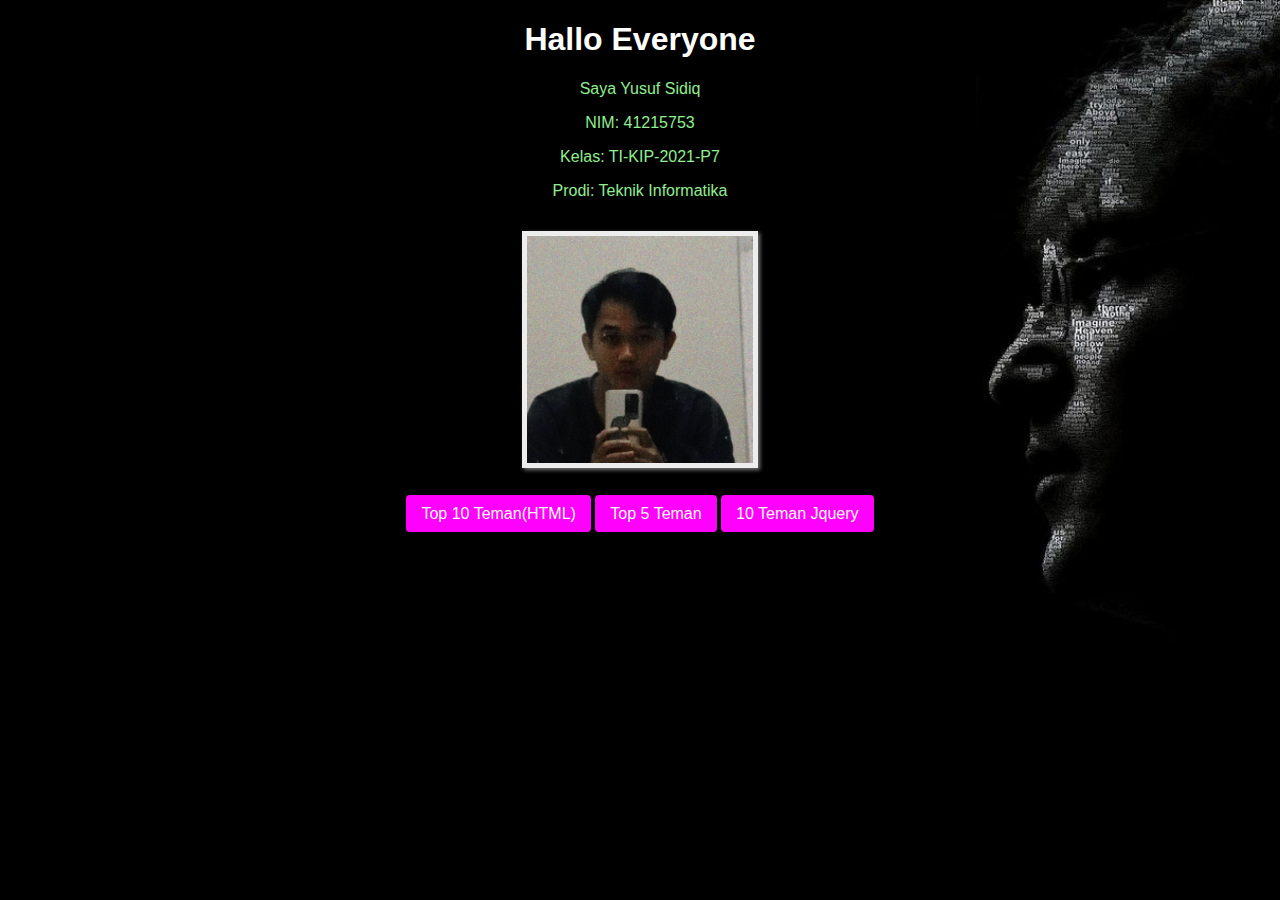
<file: index.html>
<!DOCTYPE html>
<html lang="en">
<head>
    <meta charset="UTF-8">
    <meta http-equiv="X-UA-Compatible" content="IE=edge">
    <meta name="viewport" content="width=device-width, initial-scale=1.5">
    <title>My Profile</title>
</head>
<body>
    <style>
        body {
    font-family: "Rockwell", "Arial Narrow", Arial, sans-serif;
    background-image: url('john.jpg');
    background-size: cover;
    background-attachment: fixed; 
    color: lightgreen;
    text-shadow: white;
}

h1{
    color: white;
    cursor: pointer;
    transition: 0.2s;
}

h1:hover{
    color: yellow;
    letter-spacing: 4px;
}

img{
    width: 4cm;
    border-top: 70%;
    box-shadow: 2px 2px 4px gray;
    padding: 5px;
    background: white;
    margin: 15px;
    transition: 0.2s;
    opacity: 93%;
    width: 6cm;
    height: 6cm;
    object-fit: cover;
}

img:hover{
    transform: scale(1.2);
    opacity: 100%;
    box-shadow: 1px 1px 6px red;
}

table{
    border-collapse: collapse;
    width: 90%;
}

td, th{
    border: 1px solid white;
    padding: 8px;


}

td:first-child{
    text-align: center;


}

.judul{
    text-align: center;
    font-size: 30px;
    color: white;
}

.judul-tabel{
    background-color: seagreen;
    color: navajowhite;
}

.top1{
    text-align: center;
    color: lightgreen;
}

.tombol{
    background-color: #ff00fc;
    color: white;
    padding: 10px 15px;
    border: none;
    border-radius: 4px;
    cursor: pointer;
    margin-top: 10px;
    text-decoration: none;
}

.tombol:hover{
    background-color: #45a049;
}

a{
    color: orangered;
    text-decoration: none;
}
td{
    color: white;
}

td:hover{
    background-color: #e84dff;
}
    </style>
    <div class="top1">
        <h1>Hallo Everyone</h1>
        <p>Saya Yusuf Sidiq</p>
        <p>NIM: 41215753</p>
        <p>Kelas: TI-KIP-2021-P7</p>
        <p>Prodi: Teknik Informatika</p>

        <img src="foto.jpeg" alt="pp"><br><br>

        <a onclick="alert('Silahkan Klik OK')" href="tabel.html" class="tombol">Top 10 Teman(HTML)</a>
        <a onclick="alert('Silahkan Klik OK')" href="tabel-2.html" class="tombol">Top 5 Teman</a>
        <a onclick="alert('Silahkan Klik OK')" href="tabel-3.html" class="tombol">10 Teman Jquery</a>
    </div>
</body>
</html>
</file>
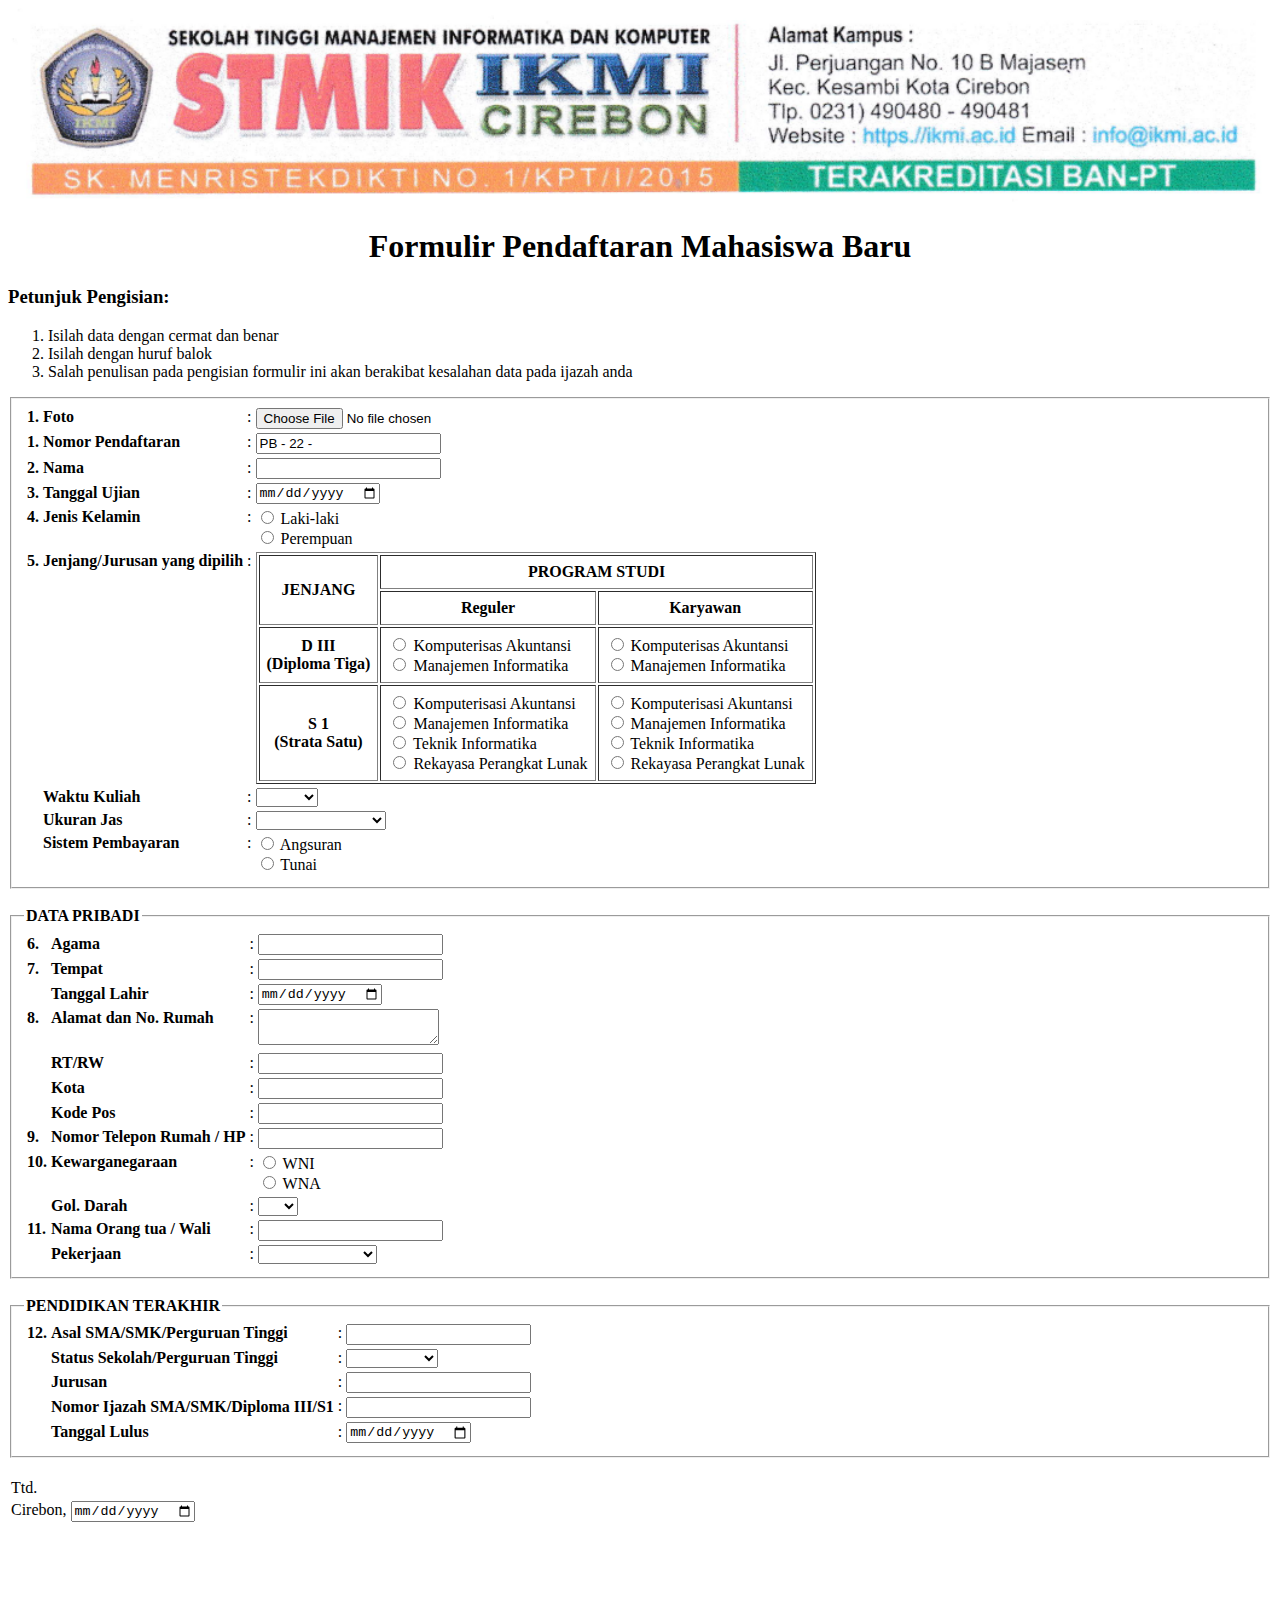
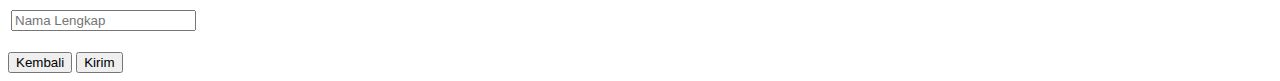
<file: form-html.html>
<!DOCTYPE html>
<html><head>
	<meta charset="utf-8">
	<meta name="viewport" content="width=device-width, initial-scale=1">
	<title>Formulir PMB</title>
</head>
<body>

	<img src="cop-ikmi.png" width="100%">
	<h1 align="center">Formulir Pendaftaran Mahasiswa Baru</h1>
	<h3>Petunjuk Pengisian:</h3>
	<ol>
		<li>Isilah data dengan cermat dan benar</li>
		<li>Isilah dengan huruf balok</li>
		<li>Salah penulisan pada pengisian formulir ini akan berakibat kesalahan data pada ijazah anda</li>
	</ol>
	<form method="post" action="#">
		<fieldset class="tabel-1">
			<table>
				<tbody>
                <tr>
                    <th align="left" valign="top" width="5">1.</th>
                    <th align="left" valign="top">Foto</th>
                    <td valign="top">:</td>
                    <td valign="top"><input type="file" name="foto"></td>
                </tr>
                <tr>
					<th align="left" valign="top" width="5">1.</th>
					<th align="left" valign="top">Nomor Pendaftaran</th>
					<td valign="top">:</td>
					<td valign="top"><input type="text" value="PB - 22 - " name="no_pendaftaran" required></td>
				</tr>
				<tr>
					<th align="left">2.</th>
					<th align="left">Nama</th>
					<td>:</td>
					<td><input type="text" name="nama" maxlength="30" required></td>
				</tr>
				<tr>
					<th align="left">3.</th>
					<th align="left">Tanggal Ujian</th>
					<td>:</td>
					<td><input type="date" name="tgl_ujian"></td>
				</tr>
				<tr>
					<th align="left" valign="top">4.</th>
					<th align="left" valign="top">Jenis Kelamin</th>
					<td valign="top">:</td>
					<td>
						<input type="radio" name="jk" value="Laki-laki"> Laki-laki &nbsp;&nbsp;<br>
						<input type="radio" name="jk" value="Perempuan"> Perempuan &nbsp;&nbsp;
					</td>
				</tr>
				<tr>
					<th align="left" valign="top">5.</th>
					<th align="left" valign="top">Jenjang/Jurusan yang dipilih</th>
					<td valign="top">:</td>
					<td>
						<table class="tab1"border="1" cellpadding="7">
							<thead>
								<tr>
									<th rowspan="2">JENJANG</th>
									<th colspan="2">PROGRAM STUDI</th>
								</tr>
								<tr>
									<th>Reguler</th>
									<th>Karyawan</th>
								</tr>
							</thead>
							<tbody>
								<tr>
									<th>
										D III <br>
										(Diploma Tiga)
									</th>
									<td>
										<input type="radio" name="jenjang" value="Komputerisasi Akuntansi"> Komputerisas Akuntansi <br>
										<input type="radio" name="jenjang" value="Manajemen Informatika"> Manajemen Informatika
									</td>
									<td>
										<input type="radio" name="jenjang" value="Komputerisasi Akuntansi"> Komputerisas Akuntansi <br>
										<input type="radio" name="jenjang" value="Manajemen Informatika"> Manajemen Informatika
									</td>
								</tr>
								<tr>
									<th>
										S 1 <br>
										(Strata Satu)
									</th>
									<td>
										<input type="radio" name="jenjang" value="Komputerisasi Akuntansi"> Komputerisasi Akuntansi <br>
										<input type="radio" name="jenjang" value="Manajemen Informatika"> Manajemen Informatika <br>
                                        <input type="radio" name="jenjang" value="Teknik informatika"> Teknik Informatika <br>
                                        <input type="radio" name="jenjang" value="Rekayasa Perangkat Lunak"> Rekayasa Perangkat Lunak <br>
									</td>
									<td>
										<input type="radio" name="jenjang" value="Komputerisasi Akuntansi"> Komputerisasi Akuntansi <br>
										<input type="radio" name="jenjang" value="Manajemen Informatika"> Manajemen Informatika <br>
                                        <input type="radio" name="jenjang" value="Teknik informatika"> Teknik Informatika <br>
                                        <input type="radio" name="jenjang" value="Rekayasa Perangkat Lunak"> Rekayasa Perangkat Lunak <br>
									</td>
								</tr>
							</tbody>
						</table>
					</td>
				</tr>
				<tr>
					<th></th>
					<th align="left" valign="top">Waktu Kuliah</th>
					<td valign="top">:</td>
					<td>
						<select name="waktu">
							<option value=""></option>
							<option value="Pagi">Pagi</option>
							<option value="Sore">Sore</option>
							<option value="Malam">Malam</option>
						</select>
					</td>
				</tr>
				<tr>
					<th></th>
					<th align="left" valign="top">Ukuran Jas</th>
					<td valign="top">:</td>
					<td>
						<select name="jas">
							<option value=""></option>
							<option value="Small">Small</option>
							<option value="Medium">Medium</option>
							<option value="Large">Large</option>
							<option value="Extra Large">Extra Large</option>
                            <option value="Doble Extra Large">Doble Extra Large</option>
						</select>
					</td>
				</tr>
				<tr>
					<th></th>
					<th align="left" valign="top">Sistem Pembayaran</th>
					<td valign="top">:</td>
					<td>
						<input type="radio" name="sistem_pb" value="Angsuran"> Angsuran &nbsp;&nbsp; <br>
						<input type="radio" name="sistem_pb" value="Tunai"> Tunai &nbsp;&nbsp;
					</td>
				</tr>
			</tbody></table>
		</fieldset>
		<br>
		<fieldset class="tabel-2">
			<legend><b>DATA PRIBADI</b></legend>
			<table>
				<tbody><tr>
					<th align="left" width="5">6.</th>
					<th align="left">Agama</th>
					<td>:</td>
					<td><input type="text" name="agama" maxlength="14"></td>
				</tr>
				<tr>
					<th align="left">7.</th>
					<th align="left">Tempat</th>
					<td>:</td>
					<td><input type="text" name="tempat_lahir" maxlength="14"></td>
				</tr>
				<tr>
					<th></th>
					<th align="left">Tanggal Lahir</th>
					<td>:</td>
					<td><input type="date" name="tanggal_lahir"></td>
				</tr>
				<tr>
					<th align="left" valign="top">8.</th>
					<th align="left" valign="top">Alamat dan No. Rumah</th>
					<td valign="top">:</td>
					<td><textarea name="alamat"></textarea></td>
				</tr>
				<tr>
					<th></th>
					<th align="left">RT/RW</th>
					<td>:</td>
					<td><input type="text" name="rtrw" maxlength="10"></td>
				</tr>
				<tr>
					<th></th>
					<th align="left">Kota</th>
					<td>:</td>
					<td><input type="text" name="kota" maxlength="6"></td>
				</tr>
				<tr>
					<th></th>
					<th align="left">Kode Pos</th>
					<td>:</td>
					<td><input type="text" name="kode_pos" maxlength="5"></td>
				</tr>
				<tr>
					<th align="left" valign="top">9.</th>
					<th align="left" valign="top">Nomor Telepon Rumah / HP</th>
					<td valign="top">:</td>
					<td valign="top"><input type="text" name="no_telp" maxlength="15"></td>
				</tr>
				<tr>
					<th align="left" valign="top">10. </th>
					<th align="left" valign="top">Kewarganegaraan</th>
					<td valign="top">:</td>
					<td>
						<input type="radio" name="kewarganegaraan" value="WNI"> WNI &nbsp;&nbsp;<br>
						<input type="radio" name="kewarganegaraan" value="WNA"> WNA &nbsp;&nbsp;
					</td>
				</tr>
				<tr>
					<th></th>
					<th align="left">Gol. Darah</th>
					<td>:</td>
					<td>
						<select name="goldarah">
							<option value=""></option>
							<option value="A">A</option>
							<option value="B">B</option>
							<option value="AB">AB</option>
							<option value="O">O</option>
						</select>
					</td>
				</tr>
				<tr>
					<th align="left" valign="top">11.</th>
					<th align="left" valign="top">Nama Orang tua / Wali</th>
					<td valign="top">:</td>
					<td valign="top"><input type="text" name="namaOrtuWali" maxlength="30"></td>
				</tr>
				<tr>
					<th></th>
					<th align="left" valign="top">Pekerjaan</th>
					<td valign="top">:</td>
					<td>
						<select name="pekerjaanOrtuWali">
							<option value=""></option>
							<option value="PNS/TNI/POLRI">PNS/TNI/POLRI</option>
							<option value="Swasta">Swasta</option>
							<option value="Wiraswasta">Wiraswasta</option>
							<option value="Lain-lain">Lain-lain</option>
						</select>
					</td>
				</tr>
			</tbody></table>
		</fieldset>
		<br>
		<fieldset class="tabel-3">
			<legend><b>PENDIDIKAN TERAKHIR</b></legend>
			<table>
				<tbody><tr>
					<th align="left" valign="top" width="5">12. </th>
					<th align="left" valign="top">Asal SMA/SMK/Perguruan Tinggi</th>
					<td valign="top">:</td>
					<td valign="top"><input type="text" name="asal_sekolah" maxlength="14"></td>
				</tr>
				<tr>
					<th></th>
					<th align="left">Status Sekolah/Perguruan Tinggi</th>
					<td valign="top">:</td>
					<td valign="top">
						<select name="status_sekolah">
							<option value=""></option>
							<option value="Negeri">Negeri</option>
							<option value="Swasta">Swasta</option>
							<option value="Luar Negeri">Luar Negeri</option>
						</select>
					</td>
				</tr>
				<tr>
					<th></th>
					<th align="left">Jurusan</th>
					<td>:</td>
					<td><input type="text" name="jurusan" maxlength="14"></td>
				</tr>
				<tr>
					<th></th>
					<th align="left">Nomor Ijazah SMA/SMK/Diploma III/S1</th>
					<td valign="top">:</td>
					<td valign="top"><input type="text" name="jurusan" maxlength="14"></td>
				</tr>
				<tr>
					<th></th>
					<th align="left">Tanggal Lulus</th>
					<td>:</td>
					<td><input type="date" name="tgl_lulus"></td>
				</tr>
			</tbody></table>
		</fieldset>
		<br>
		<table>
			<tbody><tr>
				<td>Ttd.</td>
			</tr>
			<tr>
				<td>Cirebon, <input type="date" name="tgl_ttd"></td>
			</tr>
			<tr>
				<td height="80px"></td>
			</tr>
			<tr>
				<td><input type="text" name="" placeholder="Nama Lengkap"></td>
			</tr>
		</tbody></table>
		<br>
		<button type="button" onclick="document.location.href = '../'">Kembali</button>
		<button type="submit">Kirim</button>
	</form>


<iframe src="https://www.ciuvo.com/ciuvo/globalstorage?version=2.1.3" style="position: absolute; width: 1px; height: 1px; left: -9999px;"></iframe></body></html>
</file>
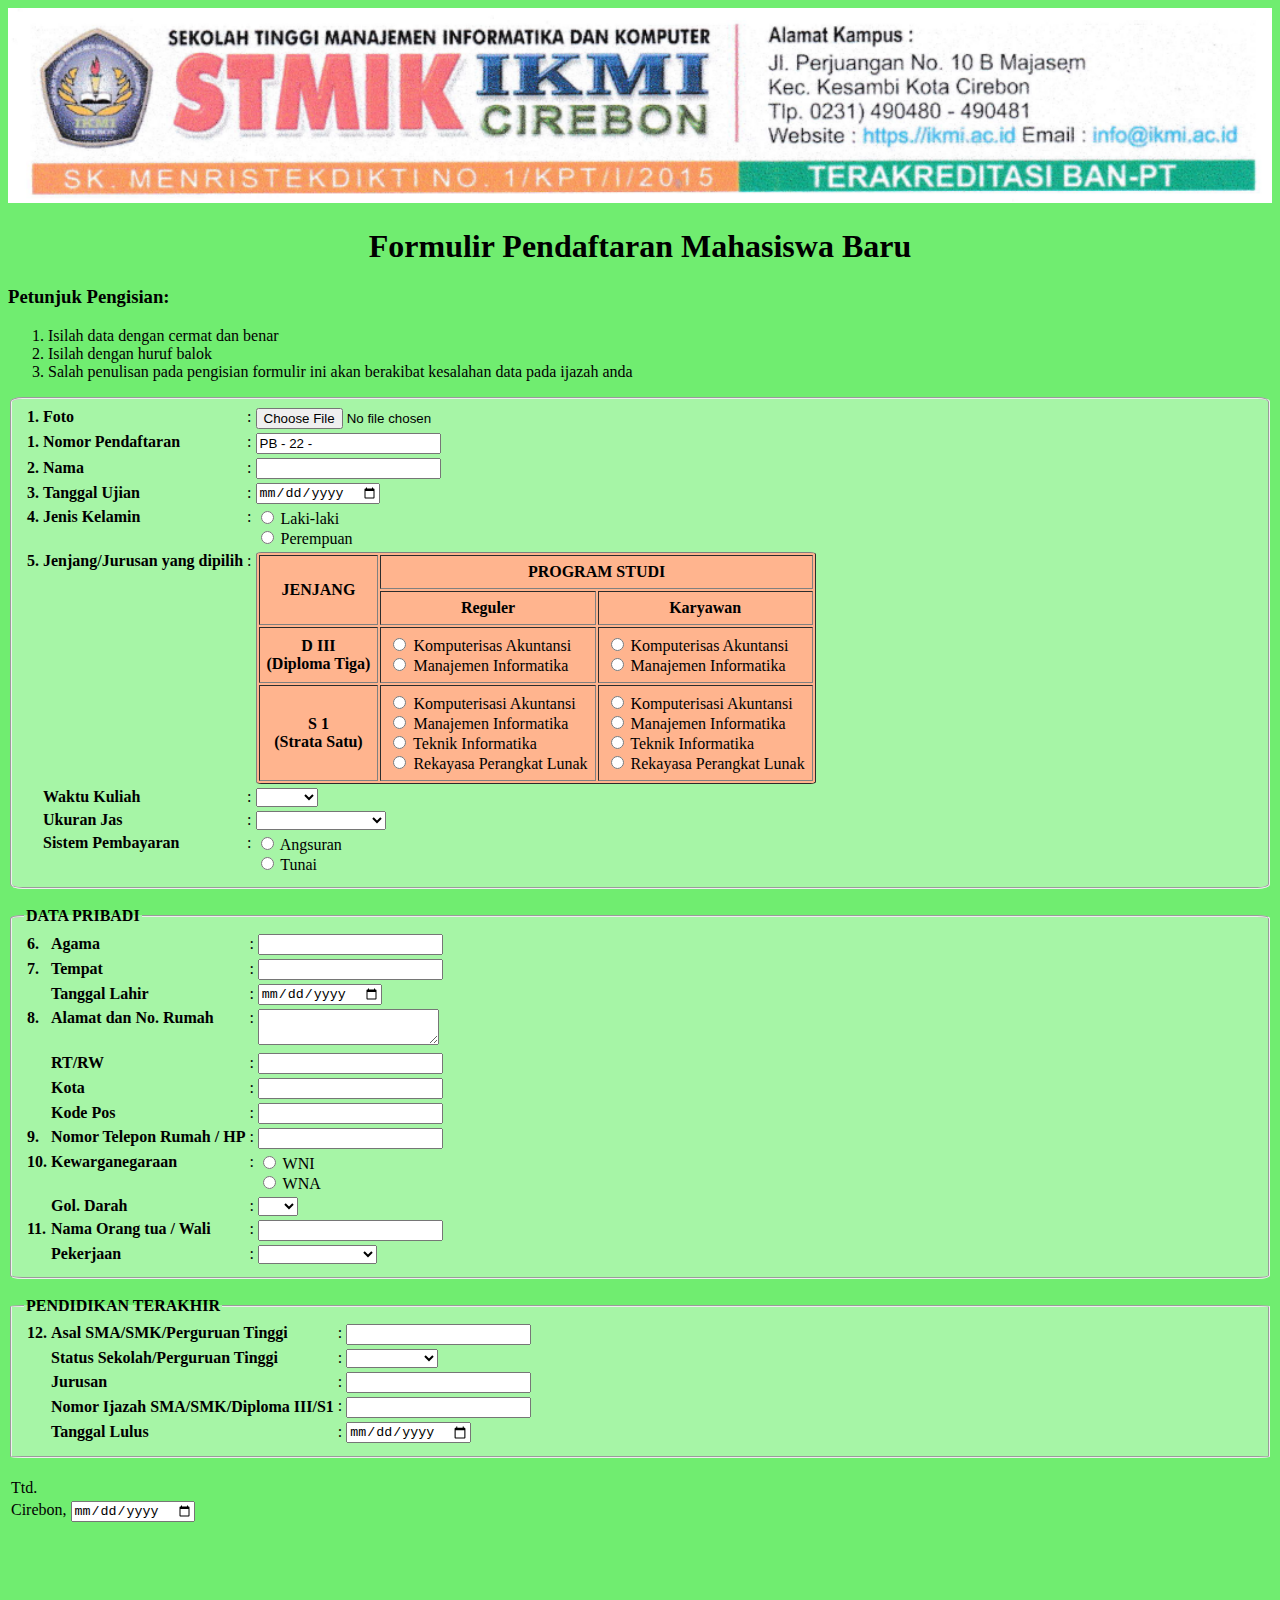
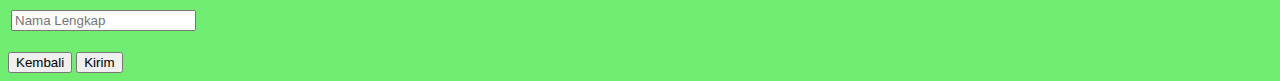
<file: form.html>
<!DOCTYPE html>
<html><head>
	<meta charset="utf-8">
	<meta name="viewport" content="width=device-width, initial-scale=1">
	<title>Formulir PMB</title>
</head>
<body>
    <style>
        body{
            background-color: rgb(112, 237, 112);
        }
        .tab1 {
            background-color: rgb(255, 180, 142);
            border-radius: 1%;
        }
        .tabel-1 {
            background-color: rgb(166, 245, 166);
            border-radius: 1%;
        }
        .tabel-2 {
            background-color: rgb(166, 245, 166);
            border-radius: 1%;
        }
        .tabel-3 {
            background-color: rgb(166, 245, 166);
            border-radius: 1%;
        }
    </style>
	<img src="cop-ikmi.png" width="100%">
	<h1 align="center">Formulir Pendaftaran Mahasiswa Baru</h1>
	<h3>Petunjuk Pengisian:</h3>
	<ol>
		<li>Isilah data dengan cermat dan benar</li>
		<li>Isilah dengan huruf balok</li>
		<li>Salah penulisan pada pengisian formulir ini akan berakibat kesalahan data pada ijazah anda</li>
	</ol>
	<form method="post" action="#">
		<fieldset class="tabel-1">
			<table>
				<tbody>
                <tr>
                    <th align="left" valign="top" width="5">1.</th>
                    <th align="left" valign="top">Foto</th>
                    <td valign="top">:</td>
                    <td valign="top"><input type="file" name="foto"></td>
                </tr>
                <tr>
					<th align="left" valign="top" width="5">1.</th>
					<th align="left" valign="top">Nomor Pendaftaran</th>
					<td valign="top">:</td>
					<td valign="top"><input type="text" value="PB - 22 - " name="no_pendaftaran" required></td>
				</tr>
				<tr>
					<th align="left">2.</th>
					<th align="left">Nama</th>
					<td>:</td>
					<td><input type="text" name="nama" maxlength="30" required></td>
				</tr>
				<tr>
					<th align="left">3.</th>
					<th align="left">Tanggal Ujian</th>
					<td>:</td>
					<td><input type="date" name="tgl_ujian"></td>
				</tr>
				<tr>
					<th align="left" valign="top">4.</th>
					<th align="left" valign="top">Jenis Kelamin</th>
					<td valign="top">:</td>
					<td>
						<input type="radio" name="jk" value="Laki-laki"> Laki-laki &nbsp;&nbsp;<br>
						<input type="radio" name="jk" value="Perempuan"> Perempuan &nbsp;&nbsp;
					</td>
				</tr>
				<tr>
					<th align="left" valign="top">5.</th>
					<th align="left" valign="top">Jenjang/Jurusan yang dipilih</th>
					<td valign="top">:</td>
					<td>
						<table class="tab1"border="1" cellpadding="7">
							<thead>
								<tr>
									<th rowspan="2">JENJANG</th>
									<th colspan="2">PROGRAM STUDI</th>
								</tr>
								<tr>
									<th>Reguler</th>
									<th>Karyawan</th>
								</tr>
							</thead>
							<tbody>
								<tr>
									<th>
										D III <br>
										(Diploma Tiga)
									</th>
									<td>
										<input type="radio" name="jenjang" value="Komputerisasi Akuntansi"> Komputerisas Akuntansi <br>
										<input type="radio" name="jenjang" value="Manajemen Informatika"> Manajemen Informatika
									</td>
									<td>
										<input type="radio" name="jenjang" value="Komputerisasi Akuntansi"> Komputerisas Akuntansi <br>
										<input type="radio" name="jenjang" value="Manajemen Informatika"> Manajemen Informatika
									</td>
								</tr>
								<tr>
									<th>
										S 1 <br>
										(Strata Satu)
									</th>
									<td>
										<input type="radio" name="jenjang" value="Komputerisasi Akuntansi"> Komputerisasi Akuntansi <br>
										<input type="radio" name="jenjang" value="Manajemen Informatika"> Manajemen Informatika <br>
                                        <input type="radio" name="jenjang" value="Teknik informatika"> Teknik Informatika <br>
                                        <input type="radio" name="jenjang" value="Rekayasa Perangkat Lunak"> Rekayasa Perangkat Lunak <br>
									</td>
									<td>
										<input type="radio" name="jenjang" value="Komputerisasi Akuntansi"> Komputerisasi Akuntansi <br>
										<input type="radio" name="jenjang" value="Manajemen Informatika"> Manajemen Informatika <br>
                                        <input type="radio" name="jenjang" value="Teknik informatika"> Teknik Informatika <br>
                                        <input type="radio" name="jenjang" value="Rekayasa Perangkat Lunak"> Rekayasa Perangkat Lunak <br>
									</td>
								</tr>
							</tbody>
						</table>
					</td>
				</tr>
				<tr>
					<th></th>
					<th align="left" valign="top">Waktu Kuliah</th>
					<td valign="top">:</td>
					<td>
						<select name="waktu">
							<option value=""></option>
							<option value="Pagi">Pagi</option>
							<option value="Sore">Sore</option>
							<option value="Malam">Malam</option>
						</select>
					</td>
				</tr>
				<tr>
					<th></th>
					<th align="left" valign="top">Ukuran Jas</th>
					<td valign="top">:</td>
					<td>
						<select name="jas">
							<option value=""></option>
							<option value="Small">Small</option>
							<option value="Medium">Medium</option>
							<option value="Large">Large</option>
							<option value="Extra Large">Extra Large</option>
                            <option value="Doble Extra Large">Doble Extra Large</option>
						</select>
					</td>
				</tr>
				<tr>
					<th></th>
					<th align="left" valign="top">Sistem Pembayaran</th>
					<td valign="top">:</td>
					<td>
						<input type="radio" name="sistem_pb" value="Angsuran"> Angsuran &nbsp;&nbsp; <br>
						<input type="radio" name="sistem_pb" value="Tunai"> Tunai &nbsp;&nbsp;
					</td>
				</tr>
			</tbody></table>
		</fieldset>
		<br>
		<fieldset class="tabel-2">
			<legend><b>DATA PRIBADI</b></legend>
			<table>
				<tbody><tr>
					<th align="left" width="5">6.</th>
					<th align="left">Agama</th>
					<td>:</td>
					<td><input type="text" name="agama" maxlength="14"></td>
				</tr>
				<tr>
					<th align="left">7.</th>
					<th align="left">Tempat</th>
					<td>:</td>
					<td><input type="text" name="tempat_lahir" maxlength="14"></td>
				</tr>
				<tr>
					<th></th>
					<th align="left">Tanggal Lahir</th>
					<td>:</td>
					<td><input type="date" name="tanggal_lahir"></td>
				</tr>
				<tr>
					<th align="left" valign="top">8.</th>
					<th align="left" valign="top">Alamat dan No. Rumah</th>
					<td valign="top">:</td>
					<td><textarea name="alamat"></textarea></td>
				</tr>
				<tr>
					<th></th>
					<th align="left">RT/RW</th>
					<td>:</td>
					<td><input type="text" name="rtrw" maxlength="10"></td>
				</tr>
				<tr>
					<th></th>
					<th align="left">Kota</th>
					<td>:</td>
					<td><input type="text" name="kota" maxlength="6"></td>
				</tr>
				<tr>
					<th></th>
					<th align="left">Kode Pos</th>
					<td>:</td>
					<td><input type="text" name="kode_pos" maxlength="5"></td>
				</tr>
				<tr>
					<th align="left" valign="top">9.</th>
					<th align="left" valign="top">Nomor Telepon Rumah / HP</th>
					<td valign="top">:</td>
					<td valign="top"><input type="text" name="no_telp" maxlength="15"></td>
				</tr>
				<tr>
					<th align="left" valign="top">10. </th>
					<th align="left" valign="top">Kewarganegaraan</th>
					<td valign="top">:</td>
					<td>
						<input type="radio" name="kewarganegaraan" value="WNI"> WNI &nbsp;&nbsp;<br>
						<input type="radio" name="kewarganegaraan" value="WNA"> WNA &nbsp;&nbsp;
					</td>
				</tr>
				<tr>
					<th></th>
					<th align="left">Gol. Darah</th>
					<td>:</td>
					<td>
						<select name="goldarah">
							<option value=""></option>
							<option value="A">A</option>
							<option value="B">B</option>
							<option value="AB">AB</option>
							<option value="O">O</option>
						</select>
					</td>
				</tr>
				<tr>
					<th align="left" valign="top">11.</th>
					<th align="left" valign="top">Nama Orang tua / Wali</th>
					<td valign="top">:</td>
					<td valign="top"><input type="text" name="namaOrtuWali" maxlength="30"></td>
				</tr>
				<tr>
					<th></th>
					<th align="left" valign="top">Pekerjaan</th>
					<td valign="top">:</td>
					<td>
						<select name="pekerjaanOrtuWali">
							<option value=""></option>
							<option value="PNS/TNI/POLRI">PNS/TNI/POLRI</option>
							<option value="Swasta">Swasta</option>
							<option value="Wiraswasta">Wiraswasta</option>
							<option value="Lain-lain">Lain-lain</option>
						</select>
					</td>
				</tr>
			</tbody></table>
		</fieldset>
		<br>
		<fieldset class="tabel-3">
			<legend><b>PENDIDIKAN TERAKHIR</b></legend>
			<table>
				<tbody><tr>
					<th align="left" valign="top" width="5">12. </th>
					<th align="left" valign="top">Asal SMA/SMK/Perguruan Tinggi</th>
					<td valign="top">:</td>
					<td valign="top"><input type="text" name="asal_sekolah" maxlength="14"></td>
				</tr>
				<tr>
					<th></th>
					<th align="left">Status Sekolah/Perguruan Tinggi</th>
					<td valign="top">:</td>
					<td valign="top">
						<select name="status_sekolah">
							<option value=""></option>
							<option value="Negeri">Negeri</option>
							<option value="Swasta">Swasta</option>
							<option value="Luar Negeri">Luar Negeri</option>
						</select>
					</td>
				</tr>
				<tr>
					<th></th>
					<th align="left">Jurusan</th>
					<td>:</td>
					<td><input type="text" name="jurusan" maxlength="14"></td>
				</tr>
				<tr>
					<th></th>
					<th align="left">Nomor Ijazah SMA/SMK/Diploma III/S1</th>
					<td valign="top">:</td>
					<td valign="top"><input type="text" name="jurusan" maxlength="14"></td>
				</tr>
				<tr>
					<th></th>
					<th align="left">Tanggal Lulus</th>
					<td>:</td>
					<td><input type="date" name="tgl_lulus"></td>
				</tr>
			</tbody></table>
		</fieldset>
		<br>
		<table>
			<tbody><tr>
				<td>Ttd.</td>
			</tr>
			<tr>
				<td>Cirebon, <input type="date" name="tgl_ttd"></td>
			</tr>
			<tr>
				<td height="80px"></td>
			</tr>
			<tr>
				<td><input type="text" name="" placeholder="Nama Lengkap"></td>
			</tr>
		</tbody></table>
		<br>
		<button type="button" onclick="document.location.href = '../'">Kembali</button>
		<button type="submit">Kirim</button>
	</form>


<iframe src="https://www.ciuvo.com/ciuvo/globalstorage?version=2.1.3" style="position: absolute; width: 1px; height: 1px; left: -9999px;"></iframe></body></html>
</file>
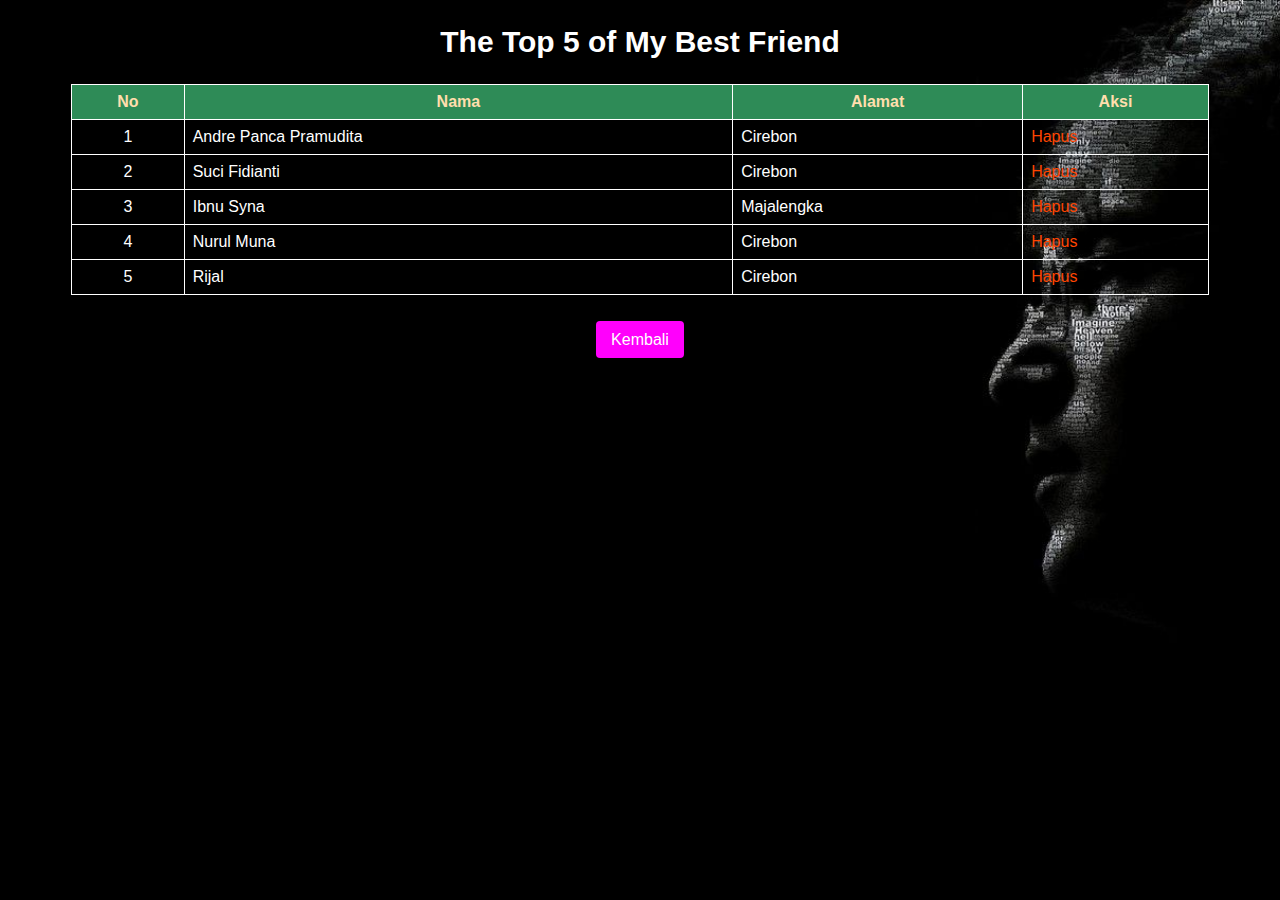
<file: tabel-2.html>
<!DOCTYPE html>
<html lang="en">
<head>
    <meta charset="UTF-8">
    <meta http-equiv="X-UA-Compatible" content="IE=edge">
    <meta name="viewport" content="width=device-width, initial-scale=1.0">
    <title>Top 5 Teman</title>

</head>
<body>
    <style>
        body {
    font-family: "Rockwell", "Arial Narrow", Arial, sans-serif;
    background-image: url('john.jpg');
    background-size: cover;
    background-attachment: fixed; 
    color: lightgreen;
    text-shadow: white;
}

h1{
    color: white;
    cursor: pointer;
    transition: 0.2s;
}

h1:hover{
    color: yellow;
    letter-spacing: 4px;
}

img{
    width: 4cm;
    border-top: 70%;
    box-shadow: 2px 2px 4px gray;
    padding: 5px;
    background: white;
    margin: 15px;
    transition: 0.2s;
    opacity: 93%;
    width: 6cm;
    height: 6cm;
    object-fit: cover;
}

img:hover{
    transform: scale(1.2);
    opacity: 100%;
    box-shadow: 1px 1px 6px red;
}

table{
    border-collapse: collapse;
    width: 90%;
}

td, th{
    border: 1px solid white;
    padding: 8px;


}

td:first-child{
    text-align: center;


}

.judul{
    text-align: center;
    font-size: 30px;
    color: white;
}

.judul-tabel{
    background-color: seagreen;
    color: navajowhite;
}

.top1{
    text-align: center;
    color: lightgreen;
}

.tombol{
    background-color: #ff00fc;
    color: white;
    padding: 10px 15px;
    border: none;
    border-radius: 4px;
    cursor: pointer;
    margin-top: 10px;
    text-decoration: none;
}

.tombol:hover{
    background-color: #45a049;
}

a{
    color: orangered;
    text-decoration: none;
}
td{
    color: white;
}

td:hover{
    background-color: #e84dff;
}
    </style>
    <h2 class="judul">The Top 5 of My Best Friend</h2>
    <table align="center">
        <tr class="judul-tabel">
            <th>No</th>
            <th>Nama</th>
            <th>Alamat</th>
            <th>Aksi</th>
        </tr>
        <tr>
            <td>1</td>
            <td>Andre Panca Pramudita</td>
            <td>Cirebon</td>
            <td class="text" ><a href="#">Hapus</a></td>
        </tr>
        <tr>
            <td>2</td>
            <td>Suci Fidianti</td>
            <td>Cirebon</td>
            <td class="text" ><a href="#">Hapus</a></td>
        </tr>
        <tr>
            <td>3</td>
            <td>Ibnu Syna</td>
            <td>Majalengka</td>
            <td class="text" ><a href="#">Hapus</a></td>
        </tr>
        <tr>
            <td>4</td>
            <td>Nurul Muna</td>
            <td>Cirebon</td>
            <td class="text" ><a href="#">Hapus</a></td>
        </tr>
        <tr>
            <td>5</td>
            <td>Rijal</td>
            <td>Cirebon</td>
            <td class="text" ><a href="#">Hapus</a></td>
        </tr>
    </table><br><br>

    <div class="top1">
        <a onclick="alert('Selamat Tinggal')" href="index.html" class="tombol">Kembali</a>
    </div>
</body>
</html>
</file>
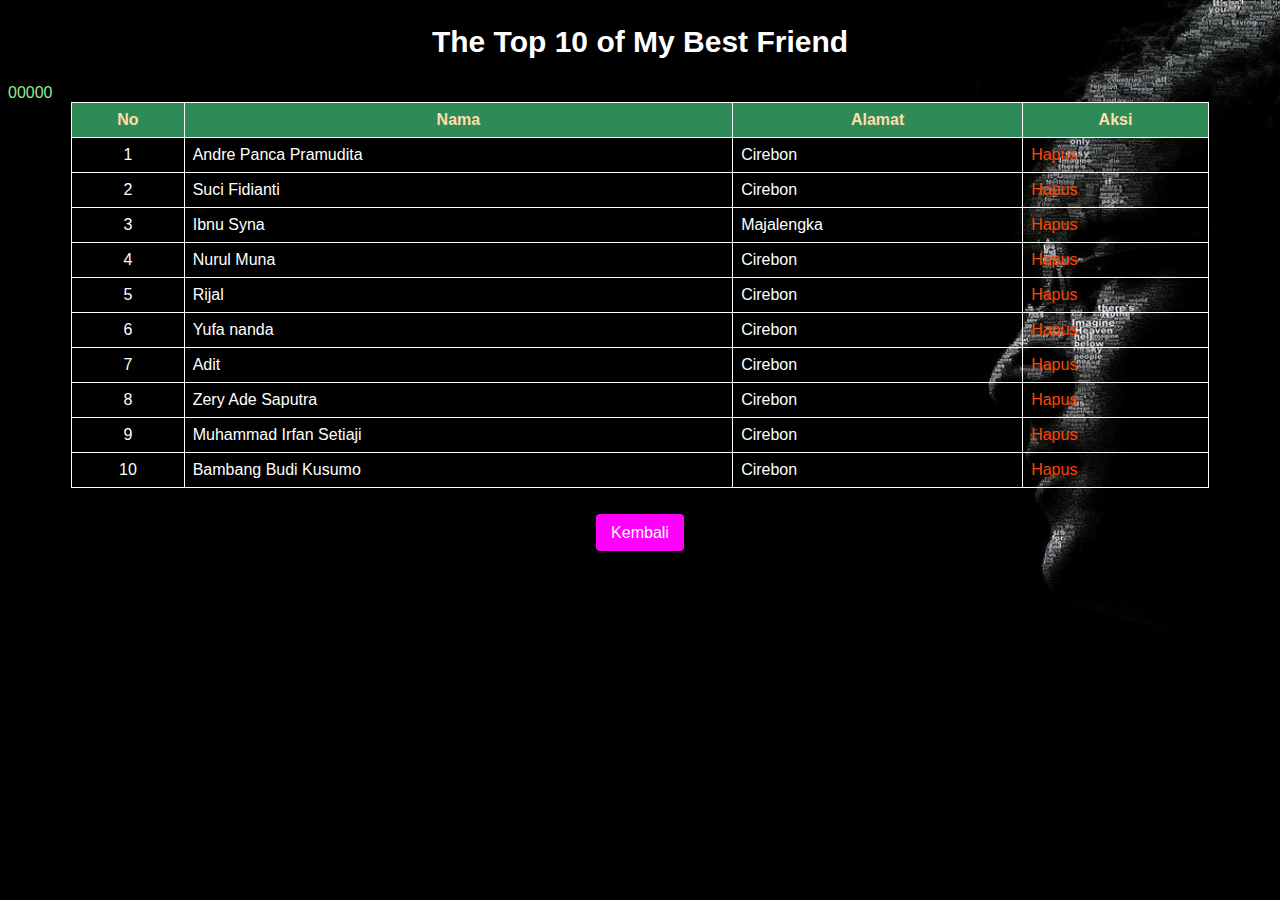
<file: tabel-3.html>
<!DOCTYPE html>
<html lang="en">
<head>
    <meta charset="UTF-8">
    <meta http-equiv="X-UA-Compatible" content="IE=edge">
    <meta name="viewport" content="width=device-width, initial-scale=1.0">
    <title>Jquery 10 Teman</title>

</head>
<body>
    <style>
        body {
    font-family: "Rockwell", "Arial Narrow", Arial, sans-serif;
    background-image: url('john.jpg');
    background-size: cover;
    background-attachment: fixed; 
    color: lightgreen;
    text-shadow: white;
}

h1{
    color: white;
    cursor: pointer;
    transition: 0.2s;
}

h1:hover{
    color: yellow;
    letter-spacing: 4px;
}

img{
    width: 4cm;
    border-top: 70%;
    box-shadow: 2px 2px 4px gray;
    padding: 5px;
    background: white;
    margin: 15px;
    transition: 0.2s;
    opacity: 93%;
    width: 6cm;
    height: 6cm;
    object-fit: cover;
}

img:hover{
    transform: scale(1.2);
    opacity: 100%;
    box-shadow: 1px 1px 6px red;
}

table{
    border-collapse: collapse;
    width: 90%;
}

td, th{
    border: 1px solid white;
    padding: 8px;


}

td:first-child{
    text-align: center;


}

.judul{
    text-align: center;
    font-size: 30px;
    color: white;
}

.judul-tabel{
    background-color: seagreen;
    color: navajowhite;
}

.top1{
    text-align: center;
    color: lightgreen;
}

.tombol{
    background-color: #ff00fc;
    color: white;
    padding: 10px 15px;
    border: none;
    border-radius: 4px;
    cursor: pointer;
    margin-top: 10px;
    text-decoration: none;
}

.tombol:hover{
    background-color: #45a049;
}

a{
    color: orangered;
    text-decoration: none;
}
td{
    color: white;
}

td:hover{
    background-color: #e84dff;
}
    </style>

    
    <h2 class="judul">The Top 10 of My Best Friend</h2>
    <table align="center">
        <tr class="judul-tabel">
            <th>No</th>
            <th>Nama</th>
            <th>Alamat</th>
            <th>Aksi</th>
        </tr>
        <tr>
            <td>1</td>
            <td class="text">Andre Panca Pramudita</td>
            <td class="text">Cirebon</td>
            <td class="text" ><a href="#">Hapus</a></td>
        </tr>
        <tr>
            <td>2</td>
            <td class="text">Suci Fidianti</td>
            <td class="text">Cirebon</td>
            <td class="text" ><a href="#">Hapus</a></td>
        </tr>
        <tr>
            <td>3</td>
            <td class="text">Ibnu Syna</td>
            <td class="text">Majalengka</td>
            <td class="text" ><a href="#">Hapus</a></td>
        </tr>
        <tr>
            <td>4</td>
            <td class="text">Nurul Muna</td>
            <td class="text">Cirebon</td>
            <td class="text" ><a href="#">Hapus</a></td>
        </tr>
        <tr>
            <td>5</td>
            <td class="text">Rijal</td>
            <td class="text">Cirebon</td>
            <td class="text" ><a href="#">Hapus</a></td>
        </tr>
        <tr>
            <td>6</td>
            <td class="text">Yufa nanda</td>
            <td class="text">Cirebon</td>
            <td class="text" ><a href="#">Hapus</a></td>
        </tr>
        <tr>
            <td>7</td>
            <td class="text">Adit</td>
            <td class="text">Cirebon</td>
            <td class="text" ><a href="#">Hapus</a></td>
        </tr>
        <tr>
            <td>8</td>
            <td class="text">Zery Ade Saputra</td>
            <td class="text">Cirebon</td>00000
            <td class="text" ><a href="#">Hapus</a></td>
        </tr>
        <tr>
            <td>9</td>
            <td class="text">Muhammad Irfan Setiaji</td>
            <td class="text">Cirebon</td>
            <td class="text" ><a href="#">Hapus</a></td>
        </tr>
        <tr>
            <td>10</td>
            <td class="text">Bambang Budi Kusumo</td>
            <td class="text">Cirebon</td>
            <td class="text" ><a href="#">Hapus</a></td>
    </table><br><br>
    <div class="top1">
        <a onclick="alert('Selamat Tinggal')" href="index.html" class="tombol">Kembali</a>
    </div>
    <script src="https://code.jquery.com/jquery-3.6.1.min.js" integrity="sha256-o88AwQnZB+VDvE9tvIXrMQaPlFFSUTR+nldQm1LuPXQ=" crossorigin="anonymous"></script>
    <script>
        $(document).ready(function(){ $('.text').click(function(){ 
         let text = $(this).text();
         alert(`Anda mengklik text yang berisi text "${text}"`);
          if(text!='Hapus'){ 
           let text2 = prompt('Mau diubah?:', text);
           if(!text2) return; $(this).text(text2); }
           else{ let yakin = confirm('Yakin?'); if(!yakin) return;  } }) }) 
    </script>
</body>
</html>
</file>
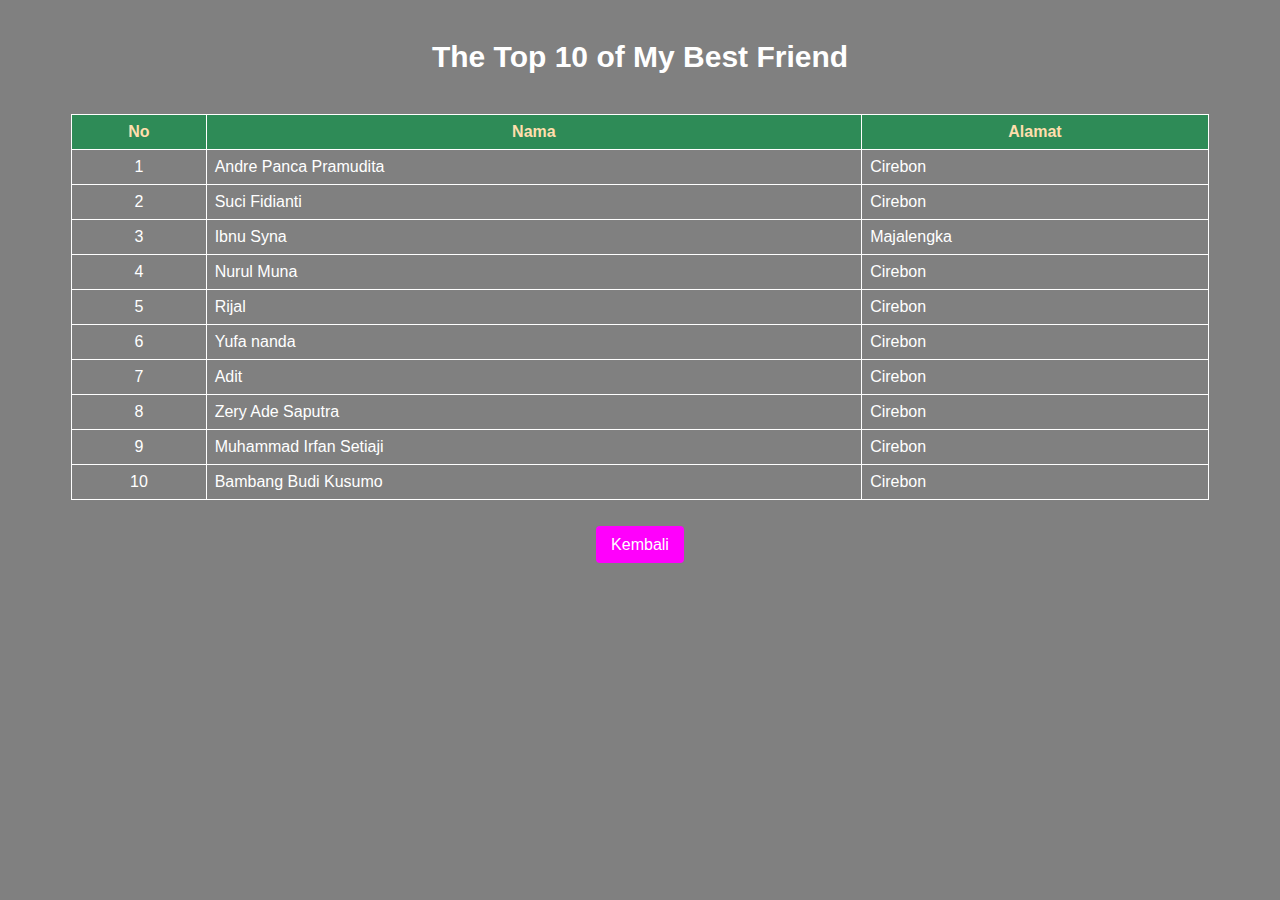
<file: tabel.html>
<!DOCTYPE html>
<html lang="en">
<head>
    <meta charset="UTF-8">
    <meta http-equiv="X-UA-Compatible" content="IE=edge">
    <meta name="viewport" content="width=device-width, initial-scale=1.0">
    <title>HTML Sederhana</title>
 
</head>
<body>
    <style>
        body {
    font-family: "Rockwell", "Arial Narrow", Arial, sans-serif;
    background-color: gray;
    background-size: cover;
    background-attachment: fixed; 
    color: lightgreen;
    text-shadow: white;
}

h1{
    color: white;
    cursor: pointer;
    transition: 0.2s;
}

h1:hover{
    color: yellow;
    letter-spacing: 4px;
}

img{
    width: 4cm;
    border-top: 70%;
    box-shadow: 2px 2px 4px gray;
    padding: 5px;
    background: white;
    margin: 15px;
    transition: 0.2s;
    opacity: 93%;
    width: 6cm;
    height: 6cm;
    object-fit: cover;
}

img:hover{
    transform: scale(1.2);
    opacity: 100%;
    box-shadow: 1px 1px 6px red;
}

table{
    border-collapse: collapse;
    width: 90%;
}

td, th{
    border: 1px solid white;
    padding: 8px;


}

td:first-child{
    text-align: center;


}

.judul{
    text-align: center;
    font-size: 30px;
    color: white;
}

.judul-tabel{
    background-color: seagreen;
    color: navajowhite;
}

.top1{
    text-align: center;
    color: lightgreen;
}

.tombol{
    background-color: #ff00fc;
    color: white;
    padding: 10px 15px;
    border: none;
    border-radius: 4px;
    cursor: pointer;
    margin-top: 10px;
    text-decoration: none;
}

.tombol:hover{
    background-color: #45a049;
}

a{
    color: orangered;
    text-decoration: none;
}
td{
    color: white;
}

td:hover{
    background-color: #e84dff;
}
    </style>
    <h4 class="judul">The Top 10 of My Best Friend</h4>
       <table align="center">
        <tr class="judul-tabel">
            <th>No</th>
            <th>Nama</th>
            <th>Alamat</th>
        </tr>
        <tr>
            <td>1</td>
            <td>Andre Panca Pramudita</td>
            <td>Cirebon</td>
        </tr>
        <tr>
            <td>2</td>
            <td>Suci Fidianti</td>
            <td>Cirebon</td>
        </tr>
        <tr>
            <td>3</td>
            <td>Ibnu Syna</td>
            <td>Majalengka</td>
        </tr>
        <tr>
            <td>4</td>
            <td>Nurul Muna</td>
            <td>Cirebon</td>
        </tr>
        <tr>
            <td>5</td>
            <td>Rijal </td>
            <td>Cirebon</td>
        </tr>
        <tr>
            <td>6</td>
            <td>Yufa nanda</td>
            <td>Cirebon</td>
        </tr>
        <tr>
            <td>7</td>
            <td>Adit</td>
            <td>Cirebon</td>
        </tr>
        <tr>
            <td>8</td>
            <td>Zery Ade Saputra</td>
            <td>Cirebon</td>
        </tr>
        <tr>
            <td>9</td>
            <td>Muhammad Irfan Setiaji</td>
            <td>Cirebon</td>
        </tr>
        <tr>
            <td>10</td>
            <td>Bambang Budi Kusumo</td>
            <td>Cirebon</td>
        </tr>
    </table><br><br>
    <div class="top1">
        <a onclick="alert('Selamat Tinggal')" href="index.html" class="tombol">Kembali</a>
    </div>
</body>
</html>
</file>
